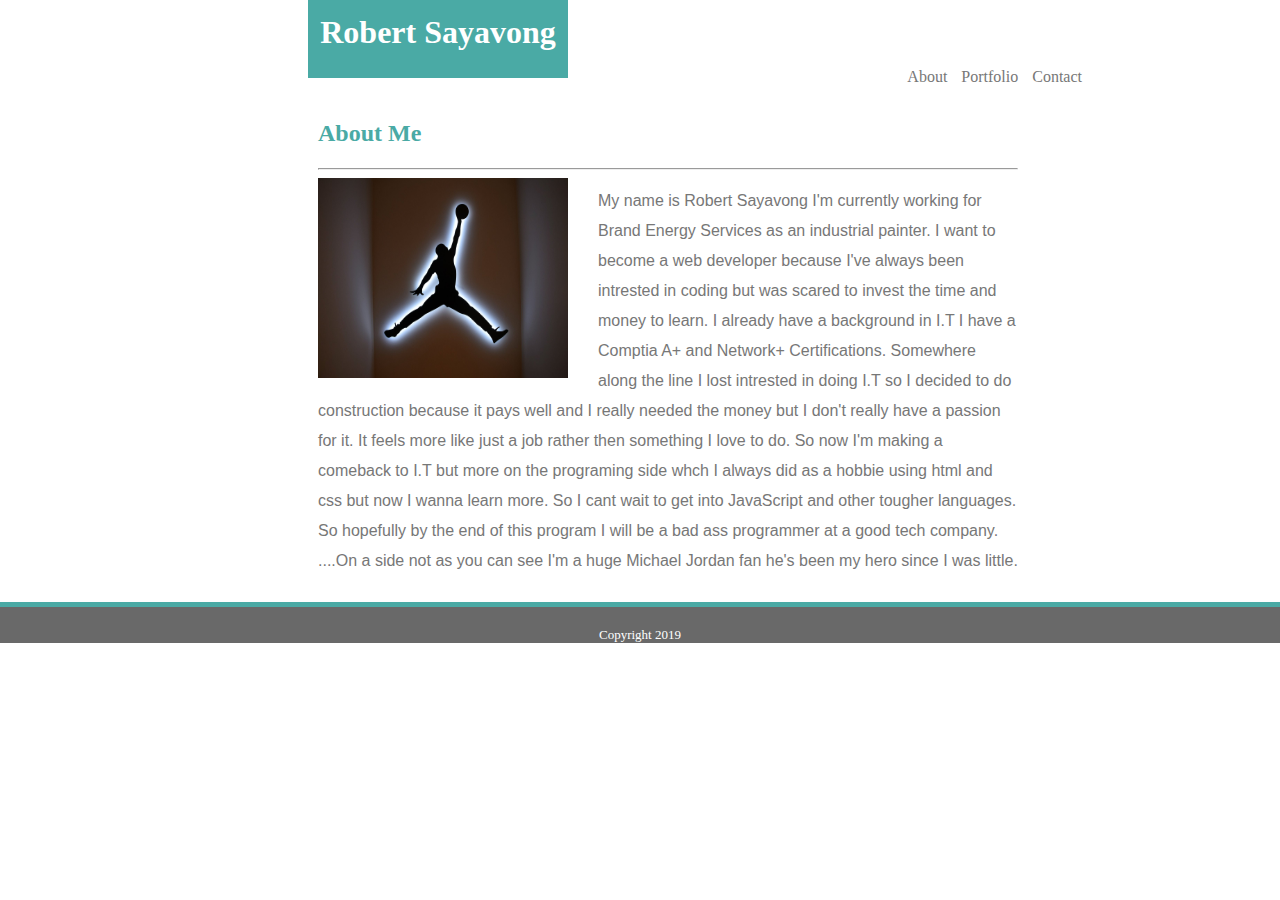
<file: Basic-Portfolio/index.html>
<!DOCTYPE html>
<html lang="en" dir="ltr">

<head>
  <meta charset="utf-8">
  <link rel="stylesheet" href="style.css">
  <title>Robert Sayavong</title>
</head>

<body>
  <div class="navbar">
  <div class="nameHeader">
  <h1>Robert Sayavong</h1>
</div>
<div class="headerLines">
  <a href="#">About</a>
  <a href="portfolio.html" target="_blank">Portfolio</a>
  <a href="contact.html" target="_blank">Contact</a>
</div>
</div>


<div class="middleSection">

  <h2>About Me</h2>
<hr>
  <img src="image\il_fullxfull.997743881_hx0o.jpg" alt="mjlogo">
  <p>My name is Robert Sayavong I'm currently working for Brand Energy Services as an industrial painter.
    I want to become a web developer because I've always been intrested in coding but was scared to invest the time and money to learn.
    I already have a background in I.T I have a Comptia A+ and Network+ Certifications. Somewhere along the line I lost intrested in doing I.T
    so I decided to do construction because it pays well and I really needed the money but I don't really have a passion for it. It feels more like
    just a job rather then something I love to do. So now I'm making a comeback to I.T but more on the programing side whch I always did as a hobbie
    using html and css but now I wanna learn more. So I cant wait to get into JavaScript and other tougher languages.
    So hopefully by the end of this program I will be a bad ass programmer at a good tech company.  ....On a side not as you can see I'm a huge Michael Jordan fan he's been my hero since I was little.</p>
</div>
<hr class="footerhr">
<footer>
  Copyright 2019
  </footer>

</body>

</html>
</file>
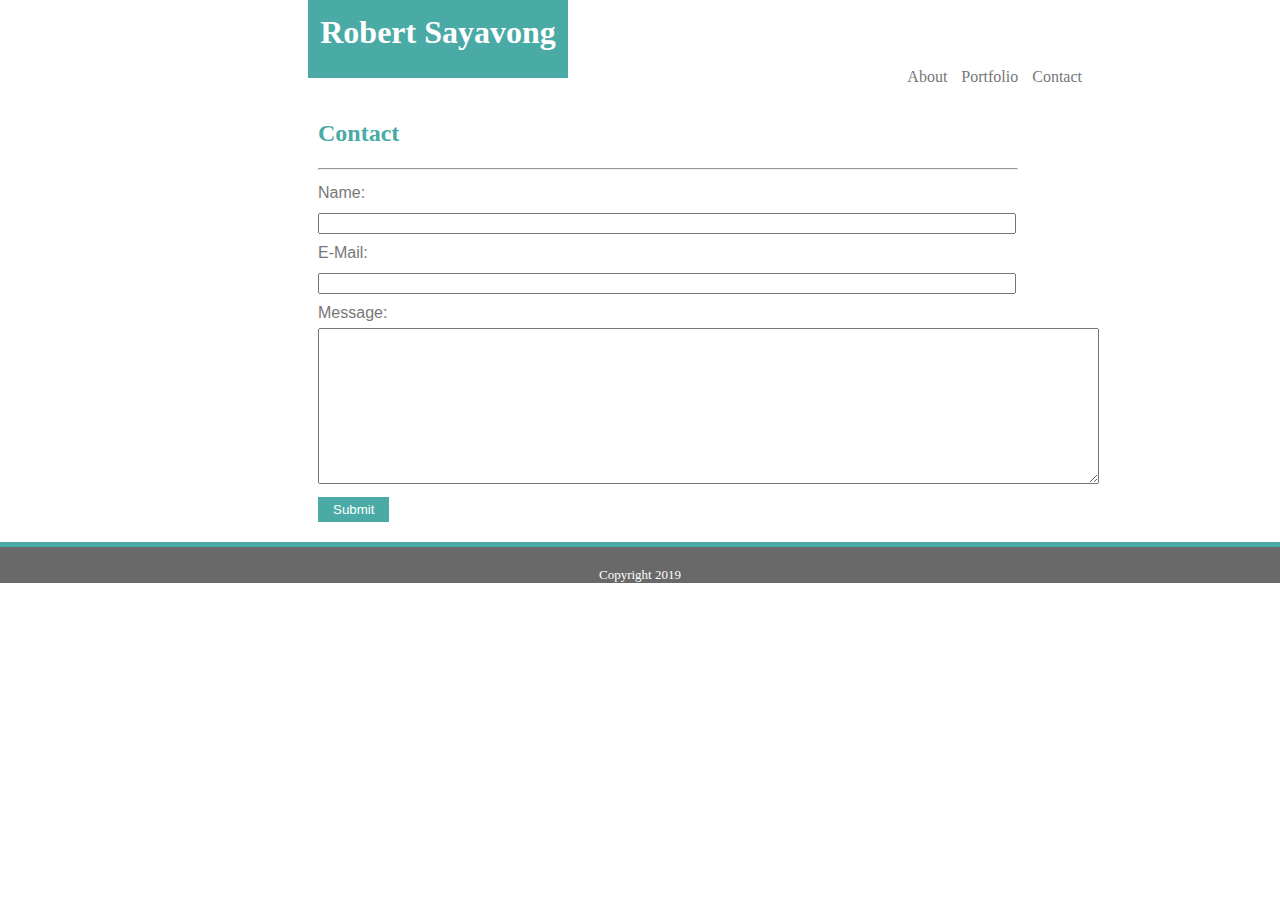
<file: Basic-Portfolio/contact.html>
<!DOCTYPE html>
<html lang="en" dir="ltr">
  <head>
    <meta charset="utf-8">
    <link rel="stylesheet" href="style.css">
    <title>Contacts</title>
  </head>
  <body>
    <div class="navbar">
    <div class="nameHeader">
    <h1>Robert Sayavong</h1>
  </div>
  <div class="headerLines">
    <a href="#">About</a>
    <a href="portfolio.html" target="_blank">Portfolio</a>
    <a href="contact.html" target="_blank">Contact</a>
  </div>
  </div>

  <div class="middleSection">

    <h2>Contact</h2>
  <hr>
  <form class="" action="index.html" method="post">
    <label>Name: </label>
    <br>
    <input class="box" type="text">
    <br>
    <label>E-Mail: </label>
    <br>
    <input class="box" type="email">
    <br>
    <label class="messageBox">Message: </label>
    <br>
    <textarea name="" id="" cols="95" rows="10"></textarea>
    <br>
    <input class="button" type="submit">
  </form>
</div>

<hr class="footerhr">
<footer>
  Copyright 2019
  </footer>
  </body>
</html>
</file>
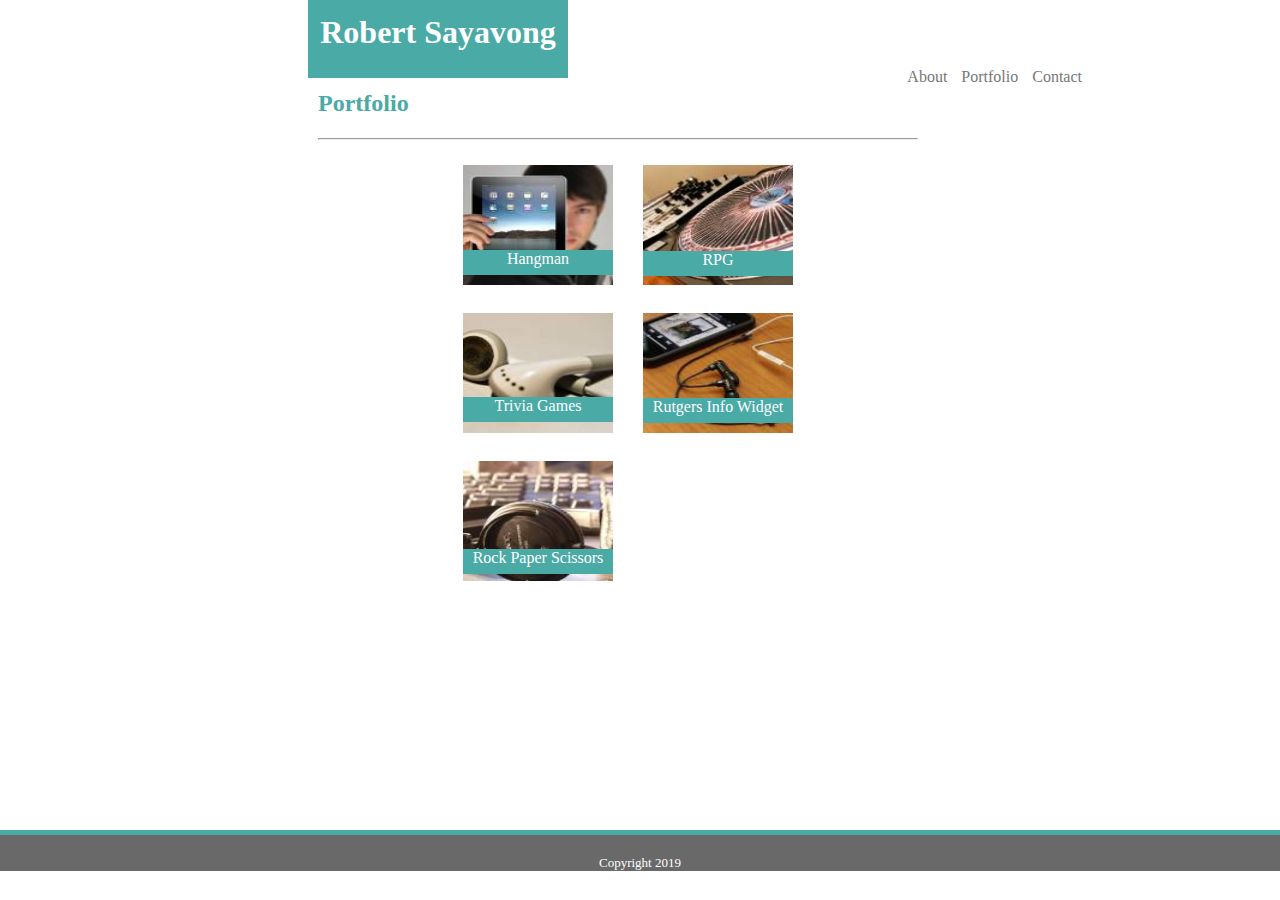
<file: Basic-Portfolio/portfolio.html>
<!DOCTYPE html>
<html lang="en" dir="ltr">

<head>
  <meta charset="utf-8">
  <title>Portfolio</title>
  <link rel="stylesheet" href="style.css">
</head>

<body>
  <div class="navbar">
    <div class="nameHeader">
      <h1>Robert Sayavong</h1>
    </div>
    <div class="headerLines">
      <a href="#">About</a>
      <a href="portfolio.html" target="_blank">Portfolio</a>
      <a href="contact.html" target="_blank">Contact</a>
    </div>
  </div>

<div class="middleSection2">
  <h2>Portfolio</h2>
  <hr>
  <table class="tables" cellpadding="13">
    <tr>
      <td>
        <img class="ipad" src="image\ipad.jpg" alt="tech.jpg">
        <img class="dj" src="image\djequip.jpg" alt="tech.jpg">
      </td>
    </tr>
    <tr>
      <td>
        <img class="headphones" src="image\headphones.jpg" alt="tech.jpg">
        <img class="headphones2" src="image\headphones2.jpg" alt="tech.jpg">
      </td>
    </tr>
    <tr>
      <td>
        <img class="keyboard" src="image\keyboard.jpg" alt="tech.jpg">
      </td>
    </tr>
  </table>
  </div>
  <p class="hangmantxt">Hangman</p>
  <p class="rpg">RPG</p>
  <p class="triviatxt">Trivia Games</p>
  <p class="rutgers">Rutgers Info Widget</p>
  <p class="rockpaper">Rock Paper Scissors</p>
<hr class="footerhr">
  <footer>
    Copyright 2019
    </footer>

</body>

</html>
</file>
<file: Basic-Portfolio/style.css>
img{
width:250px;
height:200px;
float:left;
margin-right:30px;
}

a{
  color:#777777;
  width:7px;
  text-decoration: none;
}

body{
  background-image: url("https://cultureshockdc.org/wp-content/uploads/2013/06/background.jpg");


}
p{
  color:#777777;
}

h2{
  text-align: left;
  color:#4aaaa5;
  font-family: 'Georgia', Times, Times New Roman, serif;
}

footer{
  text-align:center;
  background-color:dimgray;
  padding-top:20px;
  margin:-10px;
  font-size:13px;
  color:white;
  position:relative;
  top:10px;
}

label{
  color:#777777;
}

table{
  position:relative;
  left:130px;
  top:2px;

}
.navbar{
  background-color:white;
  margin:-10px -10px -70px -10px;
}
.nameHeader{
  text-align: center;
  background-color:#4aaaa5;
  color:white;
  width:250px;
  padding:5px;
  margin-left:310px;
  margin-top:-10px;
  display:inline-block;
  font-family: 'Georgia', Times, Times New Roman, serif;

}

.headerLines{
float:right;
position:relative;
right:200px;
top:70px;
word-spacing: 10px;
font-family: 'Georgia', Times, Times New Roman, serif;
}

.middleSection{
  line-height: 30px;
  background-color:white;
  width:700px;
  position:relative;
  left:300px;
  margin-top:80px;
  padding: 10px 10px 0 10px;
  font-family: 'Arial', 'Helvetica Neue', Helvetica, sans-serif;
}

.middleSection2{
  line-height: 30px;
  background-color:white;
  width:600px;
  position:relative;
  left:300px;
  margin-top:80px;
  padding: 0 10px 5px 10px;
  font-family: 'Arial', 'Helvetica Neue', Helvetica, sans-serif;
}

.footerhr{
  background-color:#4aaaa5;
  color:#4aaaa5;
  border-style:solid;
  height:5px;
  margin-left:-10px;
  margin-right:-10px;
  position:relative;
  top:10px;
}

.messageBox{
  text-align:left;
}

.box{
  width:690px;
}

.button{
  color:white;
  background-color: #4aaaa5;
  border:none;
  padding:5px 15px;
}
.ipad{
  height:120px;
  width:150px;
}
.dj{
  height:120px;
  width:150px;

}
.headphones{
  height:120px;
  width:150px;
}
.headphones2{
  height:120px;
  width:150px;
}
.keyboard{
  height:120px;
  width:150px;
}

.hangmantxt{
  color:white;
  background-color:#4aaaa5;
  width:150px;
  height:25px;
  text-align: center;
  position: relative;
  bottom:365px;
  left:455px;
}
.rpg{
  color:white;
  background-color:#4aaaa5;
  width:150px;
  height:25px;
  text-align: center;
  position: relative;
  bottom:405px;
  left:635px;
}
.triviatxt{
  color:white;
  background-color:#4aaaa5;
  width:150px;
  height:25px;
  text-align: center;
  position:relative;
  bottom:300px;
  left:455px;
}
.rutgers{
  color:white;
  background-color:#4aaaa5;
  width:150px;
  height:25px;
  text-align: center;
  position: relative;
  bottom:340px;
  left:635px;
}
.rockpaper{
  color:white;
  background-color:#4aaaa5;
  width:150px;
  height:25px;
  text-align: center;
  position: relative;
  bottom:230px;
  left:455px;
}
</file>
